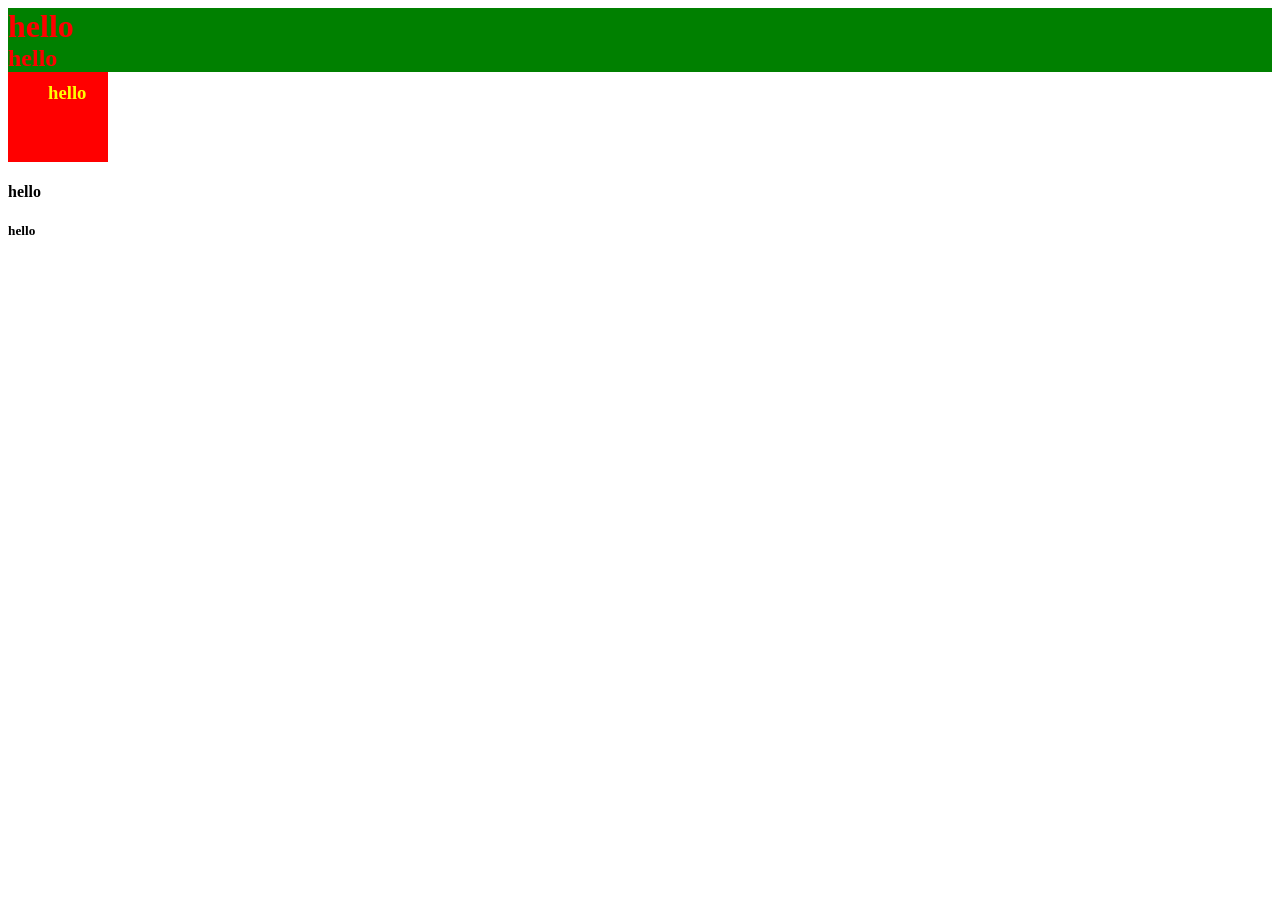
<file: Index.html>
<!DOCTYPE html>
<html lang="en">

<head>
    <meta charset="UTF-8">
    <meta name="viewport" content="width=device-width, initial-scale=1.0">
    <title>ismt</title>

    <style>
        h2 {
            color: red;
        }
    </style>
    <link rel="stylesheet" href="./CSS/index.css" </head>


    <body>
        <!--header tags -->
        <!--inline css -->
        <h1 style="color:red;">hello</h1>
        <h2>hello</h2>
        <h3>hello</h3>
        <h4>hello</h4>
        <h5>hello</h5>


    </body>

</html>
</file>
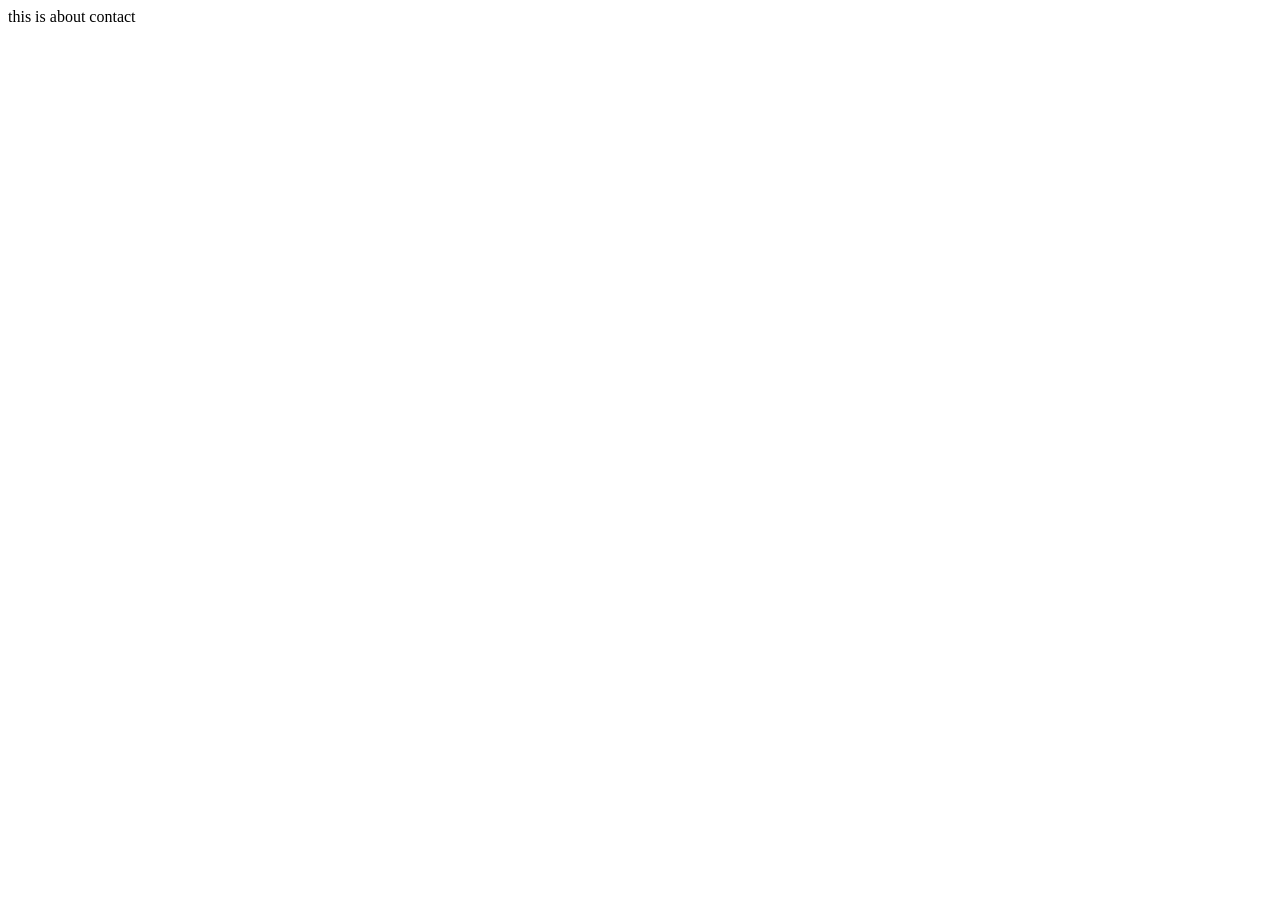
<file: HTML/contact.html>
<!DOCTYPE html>
<html lang="en">

<head>
    <meta charset="UTF-8">
    <meta name="viewport" content="width=device-width, initial-scale=1.0">
    <title>Document</title>
</head>

<body>
    this is about contact
</body>

</html>
</file>
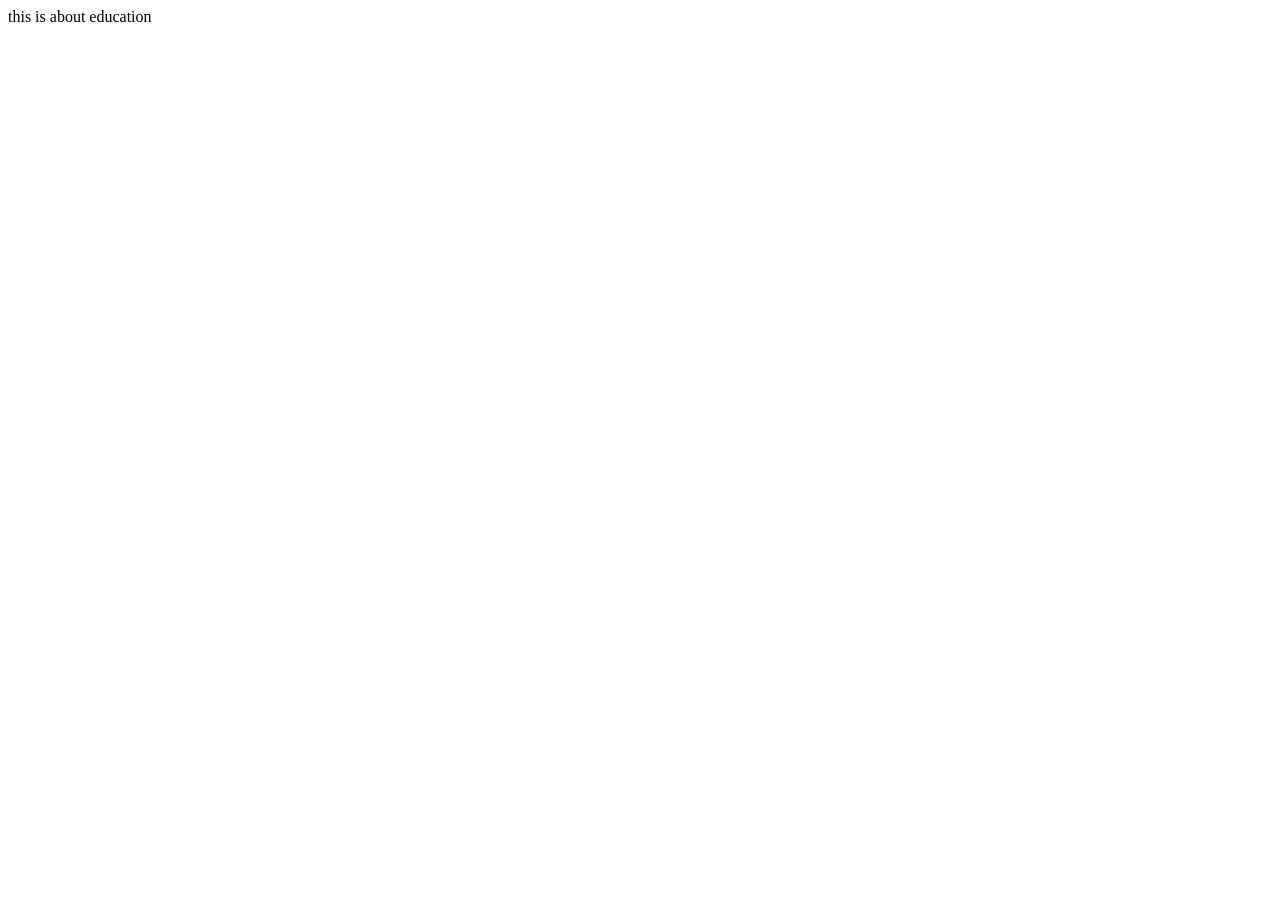
<file: HTML/education.html>
<!DOCTYPE html>
<html lang="en">

<head>
    <meta charset="UTF-8">
    <meta name="viewport" content="width=device-width, initial-scale=1.0">
    <title>Document</title>
</head>

<body>
    this is about education
</body>

</html>
</file>
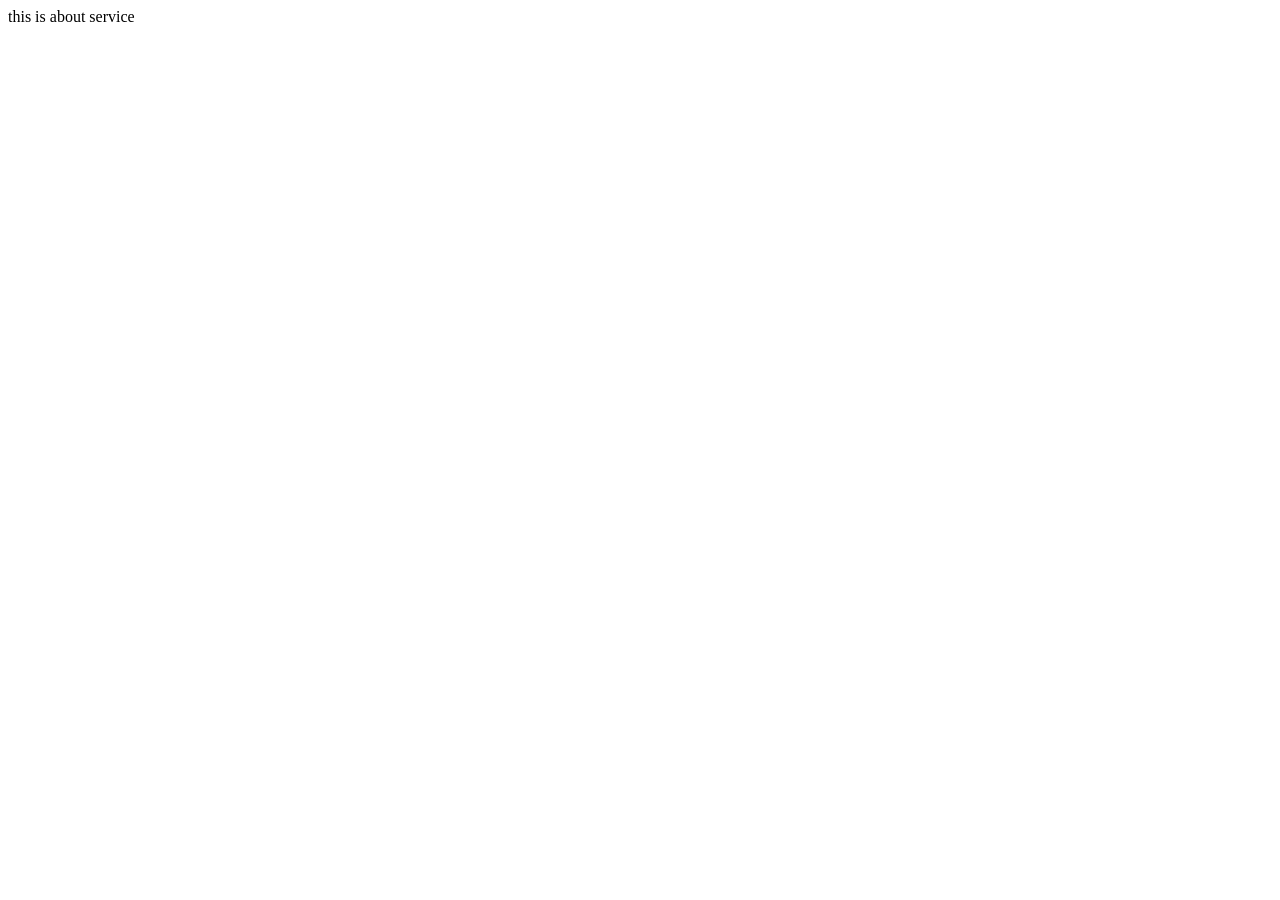
<file: HTML/service.html>
<!DOCTYPE html>
<html lang="en">

<head>
    <meta charset="UTF-8">
    <meta name="viewport" content="width=device-width, initial-scale=1.0">
    <title>Document</title>
</head>

<body>
    this is about service

</body>

</html>
</file>
<file: CSS/index.css>
h3 {
    color: yellow;
    background-color: red;
    height: 50px;
    width: 40px;
    padding: 10px 20px 30px 40px;
    margin: 0px;
}

h1,
h2 {
    background-color: green;
    margin: 0px;
}
</file>
